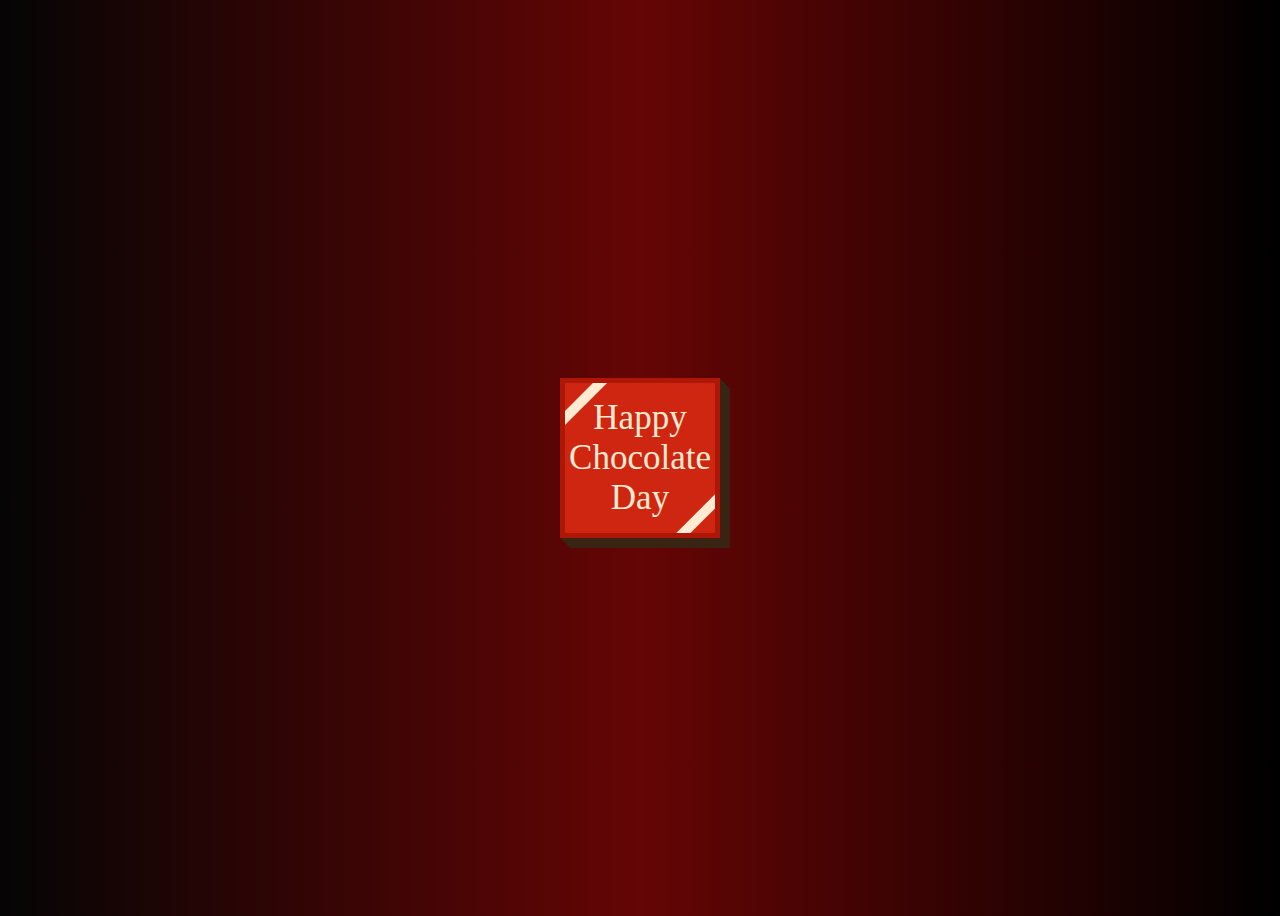
<file: index.html>
<!DOCTYPE html>
<html lang="en">

<head>
    <meta charset="UTF-8">
    <meta name="viewport" content="width=device-width, initial-scale=1.0">
    <title>Chocolate Day Animation Using HTML CSS and Javascript</title>
    <link rel="stylesheet" href="chocolate.css">
</head>

<body>
    <div class="chocolate-box">
        <div class="chocs">
            <div id="top-left" class="top-left"><a href="chocolate2.html">.......</a></div>
            <div id="top-right" class="top-right"><a href="chocolate.html">.......</a></div>
            <div id="bottom-left" class="bottom-left"><a href="chocolate3.html">......</a></div>
            <div id="bottom-right" class="bottom-right"><a href="chocolate4.html">......</a></div>
        </div>
        <div class="box-bottom"></div>
        <div class="cover"></div>
        <div id="white">White Chocolate</div>
        <div id="milk">Milk Chocolate</div>
        <div id="truffle">Chocolate truffle</div>
        <div id="truffle2">Chocolate truffle</div>
    </div>
    <script src="script.js"></script>
</body>




</html>
</file>
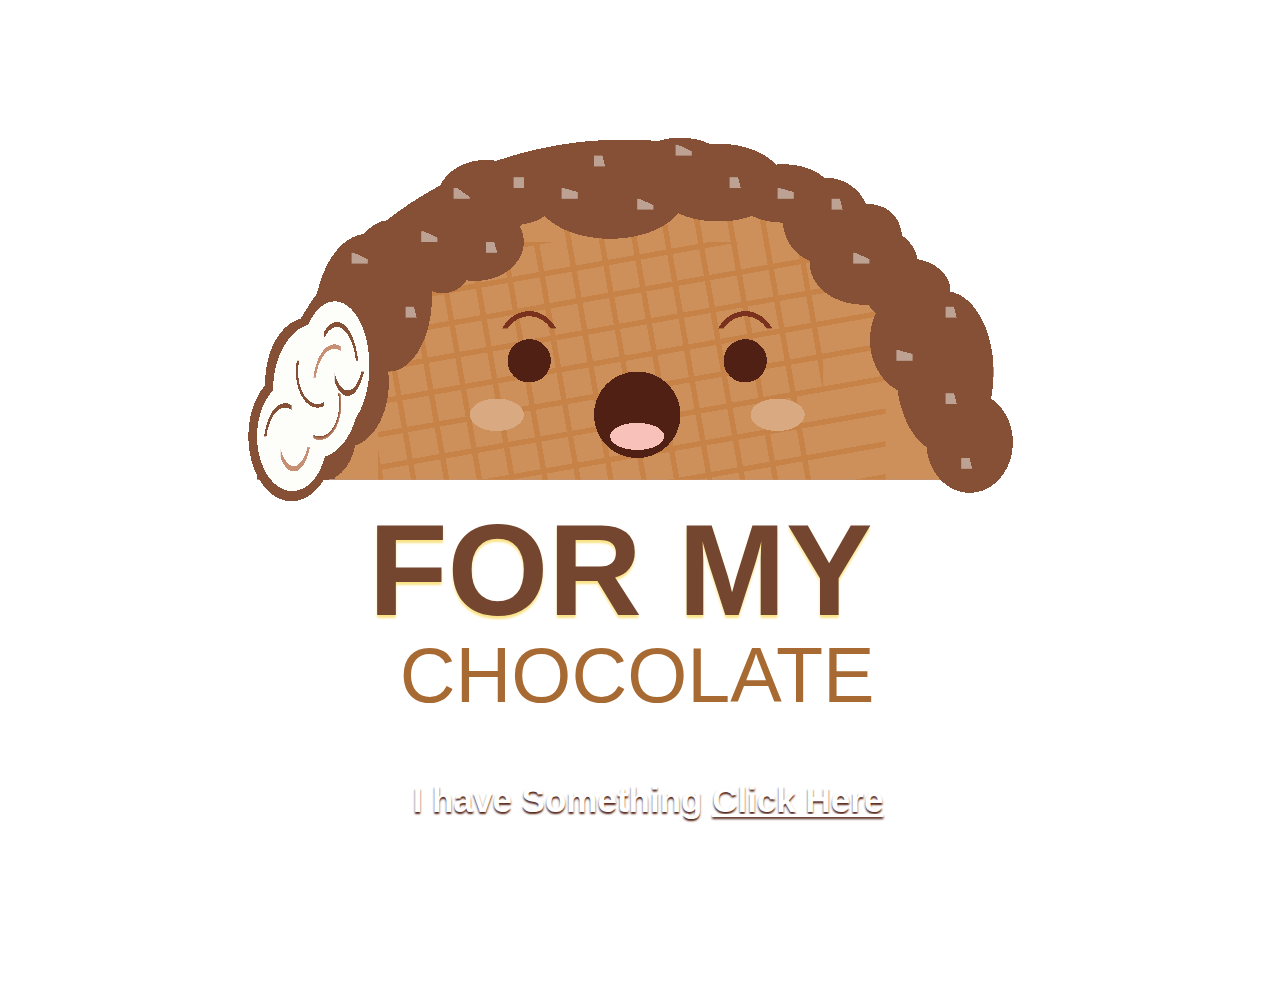
<file: chocolate4.html>
<!DOCTYPE html>
<html lang="en">

<head>
    <meta charset="UTF-8" />
    <meta name="viewport" content="width=device-width, initial-scale=1.0" />
    <title>PRETTY</title>
    <link rel="stylesheet" href="style4.css" />
</head>

<body>
    <div class="discontinued"></div>
    <div class="main">
        <p>I have Something <a href="chocolate5.html">Click Here</a></p>
    </div>
</body>

</html>
</file>
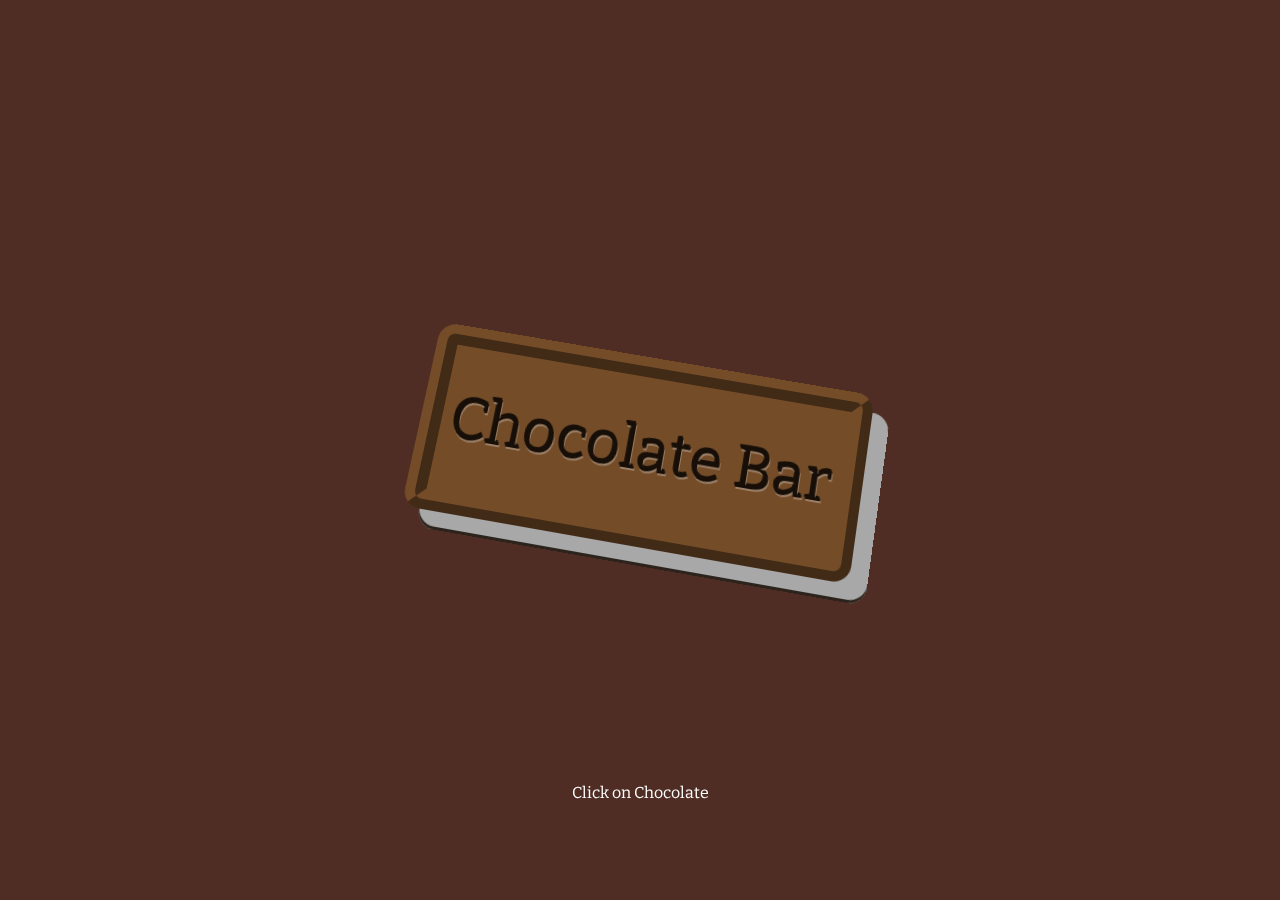
<file: chocolate5.html>
<!DOCTYPE html>
<html lang="en">

<head>
    <meta charset="UTF-8" />
    <meta name="viewport" content="width=device-width, initial-scale=1.0" />
    <title>UPRETTY</title>
    <link rel="stylesheet" href="style5.css" />
</head>

<body>
    <button class="chocolate-button">
      <div class="crumbs"></div>
      <span class="bar">
        <span class="text"> Chocolate Bar</span>
      </span>
    </button>

    <div class="instructions">Click on Chocolate</div>

    <script>
        console.clear();

        const elButton = document.querySelector(".chocolate-button");

        elButton.addEventListener("mousedown", (event) => {
            if (!elButton.matches(":focus")) {
                elButton.style.setProperty("--x", event.offsetX);
                elButton.style.setProperty("--y", event.offsetY);
            }
        });
    </script>
</body>

</html>
</file>
<file: chocolate.css>
body {
    display: flex;
    align-items: center;
    justify-content: center;
    height: 100vh;
    background: linear-gradient(90deg, rgba(5, 5, 5, 1) 0%, rgba(101, 5, 5, 1) 50%, rgba(0, 0, 0, 1) 100%);
    overflow: hidden;
}

.chocolate-box {
    position: relative;
    height: 300px;
    width: 300px;
    cursor: pointer;
}

.chocolate-box:before,
.chocolate-box:after {
    content: "";
    position: absolute;
}

.chocolate-box:before {
    width: 160px;
    height: 160px;
    background-color: #4b301b;
    transform: translate(-50%, -50%);
    top: 50%;
    left: 50%;
    box-shadow: 10px 10px #392312;
}

.chocolate-box:after {
    width: 68px;
    height: 68px;
    background-color: #2b0900;
    top: 81px;
    left: 80px;
    box-shadow: 70px 0 #2b0900, 70px 70px #2b0900, 0px 70px #2b0900;
}

.chocs {
    position: absolute;
    z-index: 1;
}

.top-left {
    top: 92px;
    left: 90px;
}

.top-left:hover {
    transform: rotate(25deg);
}

.top-left:active {
    opacity: 0;
}

.bottom-right {
    left: 162px;
    top: 162px;
}

.bottom-right:hover {
    transform: rotate(25deg);
}

.bottom-right:active {
    opacity: 0;
}

.top-left,
.bottom-right {
    position: absolute;
    border-radius: 50%;
    width: 30px;
    height: 30px;
    background-color: #d12511;
    box-shadow: 20px 0 #d12511;
    filter: drop-shadow(2px 2px #ab1503) drop-shadow(-2px 2px #ab1503);
    transition: .2s;
}

.top-left:after,
.top-left:before,
.bottom-right:before,
.bottom-right:after {
    content: "";
    position: absolute;
}

.top-left:before,
.bottom-right:before {
    width: 30px;
    height: 30px;
    background-color: #d12511;
    transform: rotate(-45deg);
    top: 10px;
    left: 10px;
}

.top-left:after,
.bottom-right:after {
    border-radius: 50%;
    background-color: rgba(255, 255, 255, .3);
    width: 10px;
    height: 10px;
    top: 5px;
    left: 35px;
}

.top-right {
    position: absolute;
    border-radius: 50%;
    background-color: #fee8c0;
    width: 45px;
    height: 45px;
    top: 92px;
    left: 162px;
    filter: drop-shadow(2px 2px #ceb587) drop-shadow(-2px 2px #ceb587);
    overflow: hidden;
    transition: .2s;
}

.top-right:before,
.top-right:after {
    content: "";
    position: absolute;
    background-color: #93522b;
    width: 100px;
    height: 3px;
    left: -5px;
}

.top-right:before {
    top: 15px;
    transform: rotate(-35deg);
    box-shadow: 0 -15px #93522b;
}

.top-right:after {
    top: 0;
    transform: rotate(-15deg);
    box-shadow: 0 17px #93522b, 0 30px #93522b;
}

.bottom-left:hover {
    transform: rotate(25deg);
}

.bottom-left:active {
    opacity: 0;
}

.top-right:hover {
    transform: rotate(25deg);
}

.top-right:active {
    opacity: 0;
}

.bottom-left {
    position: absolute;
    border-radius: 50%;
    background-color: #503520;
    width: 45px;
    height: 45px;
    top: 162px;
    left: 92px;
    filter: drop-shadow(2px 2px #342010) drop-shadow(-2px 2px #342010);
    overflow: hidden;
    transition: .2s;
}

.bottom-left:before,
.bottom-left:after {
    content: "";
    position: absolute;
    background-color: #fde7c7;
    width: 100px;
    height: 3px;
    left: -5px;
}

.bottom-left:before {
    top: 15px;
    transform: rotate(-35deg);
    box-shadow: 0 -15px #fde7c7;
}

.bottom-left:after {
    top: 0;
    transform: rotate(-15deg);
    box-shadow: 0 17px #fde7c7, 0 30px #fde7c7;
}

.box-bottom {
    position: absolute;
    background-color: #392312;
    width: 15px;
    height: 15px;
    transform: rotate(45deg);
    left: 222px;
    top: 73px;
    z-index: -1;
    box-shadow: 0px 211px #392312;
}

.cover {
    position: absolute;
    background-color: #cf2611;
    width: 150px;
    height: 150px;
    border: 5px solid #ae1605;
    z-index: 2;
    top: 70px;
    left: 70px;
    transform-origin: top;
    transition: .2s;
    overflow: hidden;
}

.chocolate-box:hover .cover {
    transform: rotateX(170deg);
    box-shadow: 5px -5px 20px rgba(0, 0, 0, .5);
}

.chocolate-box:hover .cover:before {
    display: none;
}

.cover:before {
    position: absolute;
    content: "Happy Chocolate Day";
    color: #ffead2;
    font-family: "Brush Script MT", cursive;
    padding-top: 17px;
    padding-bottom: 17px;
    padding-left: 25px;
    padding-right: 25px;
    font-size: 35px;
    transform: translate(-50%, -50%);
    left: 50%;
    top: 50%;
    text-align: center;
    border: 2px double;
}

.cover:after {
    position: absolute;
    content: "";
    background-color: #ffead2;
    height: 10px;
    width: 100px;
    transform: rotate(-45deg);
    left: -20px;
    box-shadow: -5px 165px #ffead2;
}

#white,
#milk,
#truffle,
#truffle2 {
    position: absolute;
    width: 100%;
    display: none;
    color: #ffead2;
    font-family: "Brush Script MT", cursive;
    font-size: 25px;
    transition: .1;
}

#white {
    top: 100px;
    left: 250px;
}

#milk {
    top: 170px;
    left: -70px;
}

#truffle {
    left: 250px;
    top: 170px;
}

#truffle2 {
    left: -70px;
    top: 100px;
}
</file>
<file: style4.css>
div,
div:before,
div:after {
    display: block;
    content: "";
    position: absolute;
    box-sizing: border-box;
}

body {
    height: 100vh;
    width: 100vw;
    display: flex;
    justify-content: center;
    align-items: center;
    background: url(https://i.postimg.cc/RFvH4Fk2/chocolate-183543-1280.jpg);
    background-size: cover;
    background-repeat: no-repeat;
}

div.discontinued {
    width: 100vmin;
    height: 100vmin;
    display: flex;
    transform: scale(1.2);
    position: relative;
    justify-content: center;
    align-items: center;
    margin: 0 auto;
    background: radial-gradient( ellipse at 50% 120%, transparent 2.6vmin, #7a311e 2.6vmin, #7a311e 3vmin, transparent 3vmin) calc(-5vmin + 34vmin) calc(-10vmin + 38vmin) / 20vmin 10vmin no-repeat, radial-gradient( ellipse at 50% 120%, transparent 2.6vmin, #7a311e 2.6vmin, #7a311e 3vmin, transparent 3vmin) calc(-5vmin + 54vmin) calc(-10vmin + 38vmin) / 20vmin 10vmin no-repeat, radial-gradient(ellipse, #512014 2vmin, transparent 2vmin) calc(-5vmin + 38vmin) calc(-10vmin + 45vmin) / 12vmin 12vmin no-repeat, radial-gradient(ellipse, #512014 2vmin, transparent 2vmin) calc(-5vmin + 58vmin) calc(-10vmin + 45vmin) / 12vmin 12vmin no-repeat, radial-gradient(ellipse, #d9aa82 2.5vmin, transparent 2.5vmin) calc(-5vmin + 31vmin) calc(-10vmin + 50vmin) / 20vmin 12vmin no-repeat, radial-gradient(ellipse, #d9aa82 2.5vmin, transparent 2.5vmin) calc(-5vmin + 57vmin) calc(-10vmin + 50vmin) / 20vmin 12vmin no-repeat, radial-gradient(ellipse, #f8c2bb 2.5vmin, transparent 2.5vmin) calc(-5vmin + 44vmin) calc(-10vmin + 53vmin) / 20vmin 10vmin no-repeat, radial-gradient(ellipse, #512014 4vmin, transparent 2.5vmin) calc(-5vmin + 44vmin) calc(-10vmin + 46vmin) / 20vmin 20vmin no-repeat, linear-gradient(25deg, #bda293 1vmin, transparent 0.5vmin) calc(-5vmin + 27.5vmin) calc(-10vmin + 41vmin) / 1.5vmin 1vmin no-repeat, linear-gradient(75deg, #bda293 1vmin, transparent 0.5vmin) calc(-5vmin + 32.5vmin) calc(-10vmin + 46vmin) / 1.5vmin 1vmin no-repeat, linear-gradient(25deg, #bda293 1vmin, transparent 0.5vmin) calc(-5vmin + 57.5vmin) calc(-10vmin + 31vmin) / 1.5vmin 1vmin no-repeat, linear-gradient(75deg, #bda293 1vmin, transparent 0.5vmin) calc(-5vmin + 82.5vmin) calc(-10vmin + 46vmin) / 1.5vmin 1vmin no-repeat, linear-gradient(25deg, #bda293 1vmin, transparent 0.5vmin) calc(-5vmin + 74vmin) calc(-10vmin + 41vmin) / 1.5vmin 1vmin no-repeat, linear-gradient(75deg, #bda293 1vmin, transparent 0.5vmin) calc(-5vmin + 82.5vmin) calc(-10vmin + 54vmin) / 1.5vmin 1vmin no-repeat, linear-gradient(25deg, #bda293 1vmin, transparent 0.5vmin) calc(-5vmin + 34vmin) calc(-10vmin + 39vmin) / 1.5vmin 1vmin no-repeat, linear-gradient(75deg, #bda293 1vmin, transparent 0.5vmin) calc(-5vmin + 62.5vmin) calc(-10vmin + 34vmin) / 1.5vmin 1vmin no-repeat, linear-gradient(25deg, #bda293 1vmin, transparent 0.5vmin) calc(-5vmin + 54vmin) calc(-10vmin + 36vmin) / 1.5vmin 1vmin no-repeat, linear-gradient(95deg, #bda293 1vmin, transparent 0.5vmin) calc(-5vmin + 42.5vmin) calc(-10vmin + 34vmin) / 1.5vmin 1vmin no-repeat, linear-gradient(35deg, #bda293 1vmin, transparent 0.5vmin) calc(-5vmin + 37vmin) calc(-10vmin + 35vmin) / 1.5vmin 1vmin no-repeat, linear-gradient(75deg, #bda293 1vmin, transparent 0.5vmin) calc(-5vmin + 40vmin) calc(-10vmin + 40vmin) / 1.5vmin 1vmin no-repeat, linear-gradient(15deg, #bda293 1vmin, transparent 0.5vmin) calc(-5vmin + 47vmin) calc(-10vmin + 35vmin) / 1.5vmin 1vmin no-repeat, linear-gradient(75deg, #bda293 1vmin, transparent 0.5vmin) calc(-5vmin + 50vmin) calc(-10vmin + 32vmin) / 1.5vmin 1vmin no-repeat, linear-gradient(15deg, #bda293 1vmin, transparent 0.5vmin) calc(-5vmin + 67vmin) calc(-10vmin + 35vmin) / 1.5vmin 1vmin no-repeat, linear-gradient(75deg, #bda293 1vmin, transparent 0.5vmin) calc(-5vmin + 72vmin) calc(-10vmin + 36vmin) / 1.5vmin 1vmin no-repeat, linear-gradient(15deg, #bda293 1vmin, transparent 0.5vmin) calc(-5vmin + 78vmin) calc(-10vmin + 50vmin) / 1.5vmin 1vmin no-repeat, linear-gradient(75deg, #bda293 1vmin, transparent 0.5vmin) calc(-5vmin + 84vmin) calc(-10vmin + 60vmin) / 1.5vmin 1vmin no-repeat, radial-gradient( ellipse at 90% 110%, transparent 1.8vmin, #c78f74 1.8vmin, #c78f74 2vmin, transparent 1vmin) calc(-5vmin + 20.5vmin) calc(-10vmin + 42.5vmin) / 6vmin 10vmin no-repeat, radial-gradient( ellipse at 90% 110%, transparent 1.8vmin, #865036 1.8vmin, #865036 2vmin, transparent 1vmin) calc(-5vmin + 16vmin) calc(-10vmin + 48vmin) / 6vmin 10vmin no-repeat, radial-gradient( ellipse at 10% 10%, transparent 1.8vmin, #865036 1.8vmin, #c78f74 2vmin, transparent 1vmin) calc(-5vmin + 24vmin) calc(-10vmin + 54vmin) / 6vmin 10vmin no-repeat, radial-gradient( ellipse at 90% 10%, transparent 1.8vmin, #865036 1.8vmin, #865036 2vmin, transparent 1vmin) calc(-5vmin + 19vmin) calc(-10vmin + 51vmin) / 6vmin 10vmin no-repeat, radial-gradient( ellipse at 20% -20%, transparent 1.5vmin, #c78f74 1.5vmin, #c78f74 1.7vmin, transparent 1.7vmin) calc(-5vmin + 21vmin) calc(-10vmin + 59vmin) / 6vmin 10vmin no-repeat, radial-gradient( ellipse at 20% -20%, transparent 1.5vmin, #865036 1.5vmin, #865036 1.7vmin, transparent 1.7vmin) calc(-5vmin + 26vmin) calc(-10vmin + 52vmin) / 6vmin 10vmin no-repeat, radial-gradient( ellipse at 20% 110%, transparent 1.8vmin, #865036 1.8vmin, #865036 2vmin, transparent 1vmin) calc(-5vmin + 25vmin) calc(-10vmin + 41vmin) / 6vmin 10vmin no-repeat, radial-gradient(ellipse, #fdfdf9 3.2vmin, transparent 1vmin) calc(-5vmin + 22vmin) calc(-10vmin + 44vmin) / 8vmin 15vmin no-repeat, radial-gradient(ellipse, #fdfdf9 4vmin, transparent 1vmin) calc(-5vmin + 19.75vmin) calc(-10vmin + 46.75vmin) / 9vmin 14vmin no-repeat, radial-gradient(ellipse, #fdfdf9 3.25vmin, transparent 1vmin) calc(-5vmin + 17.5vmin) calc(-10vmin + 51vmin) / 9vmin 14vmin no-repeat, radial-gradient(ellipse at 0% 0%, #fdfdf9 4.5vmin, transparent 1vmin) calc(-5vmin + 22vmin) calc(-10vmin + 53vmin) / 5vmin 10vmin no-repeat, radial-gradient(ellipse, #865036 4vmin, transparent 1vmin) calc(-5vmin + 78.75vmin) calc(-10vmin + 51.5vmin) / 12vmin 14vmin no-repeat, radial-gradient(ellipse, #865036 4.5vmin, transparent 1vmin) calc(-5vmin + 73.5vmin) calc(-10vmin + 41.5vmin) / 13vmin 15vmin no-repeat, radial-gradient(ellipse, #865036 4.5vmin, transparent 1vmin) calc(-5vmin + 78vmin) calc(-10vmin + 44.5vmin) / 9vmin 15vmin no-repeat, radial-gradient(ellipse, #865036 4vmin, transparent 1vmin) calc(-5vmin + 73vmin) calc(-10vmin + 40vmin) / 12vmin 9vmin no-repeat, radial-gradient(ellipse, #865036 5vmin, transparent 1vmin) calc(-5vmin + 69vmin) calc(-10vmin + 37.5vmin) / 12vmin 9vmin no-repeat, radial-gradient(ellipse, #865036 3vmin, transparent 1vmin) calc(-5vmin + 71vmin) calc(-10vmin + 35vmin) / 9vmin 9vmin no-repeat, radial-gradient(ellipse, #865036 4vmin, transparent 1vmin) calc(-5vmin + 67vmin) calc(-10vmin + 33.5vmin) / 9vmin 9vmin no-repeat, radial-gradient(ellipse, #865036 4.5vmin, transparent 1vmin) calc(-5vmin + 60vmin) calc(-10vmin + 31vmin) / 15vmin 9vmin no-repeat, radial-gradient(ellipse, #865036 7vmin, transparent 1vmin) calc(-5vmin + 44vmin) calc(-10vmin + 31vmin) / 15vmin 9vmin no-repeat, radial-gradient(ellipse, #865036 6vmin, transparent 1vmin) calc(-5vmin + 54vmin) calc(-10vmin + 30vmin) / 15vmin 9vmin no-repeat, radial-gradient(ellipse, #865036 4.5vmin, transparent 1vmin) calc(-5vmin + 47vmin) calc(-10vmin + 29vmin) / 15vmin 9vmin no-repeat, radial-gradient(ellipse, #865036 3.75vmin, transparent 1vmin) calc(-5vmin + 52vmin) calc(-10vmin + 29.25vmin) / 12vmin 6vmin no-repeat, radial-gradient(ellipse, #865036 3.75vmin, transparent 1vmin) calc(-5vmin + 47vmin) calc(-10vmin + 30vmin) / 11vmin 4vmin no-repeat, radial-gradient(ellipse, #865036 3.75vmin, transparent 1vmin) calc(-5vmin + 43vmin) calc(-10vmin + 31vmin) / 8vmin 4vmin no-repeat, radial-gradient(ellipse at left top, #865036 3.75vmin, transparent 1vmin) calc(-5vmin + 29vmin) calc(-10vmin + 43vmin) / 8vmin 11vmin no-repeat, radial-gradient(ellipse, #865036 4.5vmin, transparent 1vmin) calc(-5vmin + 35vmin) calc(-10vmin + 32vmin) / 10vmin 8vmin no-repeat, radial-gradient(ellipse, #865036 3.5vmin, transparent 1vmin) calc(-5vmin + 38vmin) calc(-10vmin + 31.5vmin) / 10vmin 8vmin no-repeat, radial-gradient(ellipse, #865036 4.5vmin, transparent 1vmin) calc(-5vmin + 34vmin) calc(-10vmin + 36vmin) / 10vmin 8vmin no-repeat, radial-gradient(ellipse, #865036 3.5vmin, transparent 1vmin) calc(-5vmin + 35vmin) calc(-10vmin + 33vmin) / 10vmin 8vmin no-repeat, radial-gradient(ellipse, #865036 3vmin, transparent 1vmin) calc(-5vmin + 32vmin) calc(-10vmin + 36vmin) / 8vmin 10vmin no-repeat, radial-gradient(ellipse at bottom right, #865036 5vmin, transparent 1vmin) calc(-5vmin + 21vmin) calc(-10vmin + 34vmin) / 8vmin 14vmin no-repeat, radial-gradient(ellipse, #865036 4vmin, transparent 1vmin) calc(-5vmin + 27vmin) calc(-10vmin + 38vmin) / 8vmin 14vmin no-repeat, radial-gradient(ellipse at left top, #865036 3vmin, transparent 1vmin) calc(-5vmin + 27vmin) calc(-10vmin + 48vmin) / 6vmin 14vmin no-repeat, radial-gradient(ellipse, #865036 4vmin, transparent 1vmin) calc(-5vmin + 17.5vmin) calc(-10vmin + 44vmin) / 12vmin 18vmin no-repeat, radial-gradient(ellipse at left, #865036 4vmin, transparent 1vmin) calc(-5vmin + 27vmin) calc(-10vmin + 44vmin) / 6vmin 18vmin no-repeat, radial-gradient(ellipse, #865036 4vmin, transparent 1vmin) calc(-5vmin + 16vmin) calc(-10vmin + 49vmin) / 12vmin 18vmin no-repeat, radial-gradient(ellipse at left, #865036 3vmin, transparent 1vmin) calc(-5vmin + 25vmin) calc(-10vmin + 48.5vmin) / 6vmin 18vmin no-repeat, repeating-linear-gradient( 80deg, #c78347 0vmin, #c78347 0.5vmin, transparent 0.5vmin, transparent 3vmin) calc(-5vmin + 30vmin) calc(-10vmin + 40vmin) / 17vmin 22vmin no-repeat, repeating-linear-gradient( 80deg, #c78347 0vmin, #c78347 0.5vmin, transparent 0.5vmin, transparent 3vmin) calc(-5vmin + 45.25vmin) calc(-10vmin + 36vmin) / 26vmin 26vmin no-repeat, repeating-linear-gradient( -10deg, #c78347 0vmin, #c78347 0.5vmin, transparent 0.5vmin, transparent 3vmin) calc(-5vmin + 30vmin) calc(-10vmin + 40vmin) / 47vmin 22vmin no-repeat, radial-gradient(ellipse at 50% 100%, #cd905b 30vmin, transparent 1vmin) calc(-5vmin + 16vmin) calc(-10vmin + 22vmin) / 80vmin 40vmin no-repeat, radial-gradient(ellipse at 46% 100%, #865036 34vmin, transparent 1vmin) calc(-5vmin + 16vmin) calc(-10vmin + 22vmin) / 80vmin 40vmin no-repeat;
}

div.discontinued:after {
    width: 100vmin;
    height: 100vmin;
    left: -1vmin;
    text-align: center;
    z-index: 99;
    padding-top: 55vmin;
    font-size: 12vmin;
    font-weight: 900;
    transform: scale(1);
    z-index: 999;
    color: #74452f;
    text-shadow: 0 2px 2px #fae385;
    line-height: 0.9;
    text-transform: uppercase;
    white-space: pre-wrap;
    font-family: "Oswald", sans-serif;
    content: "FOr My ";
}

div.discontinued:before {
    width: 100vmin;
    height: 100vmin;
    left: -1vmin;
    text-align: center;
    z-index: 99;
    padding-top: 67vmin;
    font-size: 7.15vmin;
    font-weight: 400;
    transform: scale(1);
    z-index: 999;
    color: #a86a33;
    line-height: 0.9;
    text-transform: uppercase;
    white-space: pre-wrap;
    font-family: "Oswald", sans-serif;
    content: "Chocolate";
    text-shadow: 0 2px 2px #ffffff;
}

.main {
    color: #ffffff;
    position: absolute;
    bottom: 5%;
    font-weight: 600;
    font-size: 35px;
    font-family: "Oswald", sans-serif;
    text-shadow: 0 2px 2px #512014;
}

.main a {
    color: white;
    text-shadow: 0 2px 2px #512014;
}

.main a:hover {
    color: rgb(230, 47, 47);
    text-shadow: 0 2px 2px #ffffff;
}
</file>
<file: style5.css>
@import url("https://fonts.googleapis.com/css?family=Bitter:700&display=swap");
 *,
 *:before,
 *:after {
     position: relative;
     box-sizing: border-box;
 }
 
 html,
 body {
     height: 100%;
     width: 100%;
     margin: 0;
     padding: 0;
     overflow: hidden;
 }
 
 body {
     display: flex;
     justify-content: center;
     align-items: center;
     background: #502d24;
     transform-style: preserve-3d;
     perspective: 1000px;
 }
 
 .instructions {
     position: absolute;
     bottom: 10%;
     left: 0;
     right: 0;
     padding: 0.5rem;
     text-align: center;
     font-family: Bitter, sans-serif;
     color: white;
 }
 
 :root {
     --brown: #754c28;
     --brown-light: #bcaea1a4;
     --brown-dark: #a9a8a8;
     --brown-darker: #2c241c;
     --brown-darkz: #000000;
 }
 
 .chocolate-button {
     /* Reset button styles */
     -webkit-appearance: none;
     -moz-appearance: none;
     appearance: none;
     border: none;
     background: none;
     padding: 0;
     margin: 0;
     font-size: 10vmin;
     font-family: Bitter, cursive;
     cursor: pointer;
     transform: rotateX(10deg) rotateZ(10deg);
 }
 
 @media (min-width: 600px) {
     .chocolate-button {
         font-size: 60px;
     }
 }
 
 .chocolate-button .bar {
     border-radius: 0.3em;
     display: block;
     transition: transform 0.1s ease;
 }
 
 .chocolate-button .bar:hover,
 .chocolate-button .bar:focus,
 .chocolate-button .bar:active {
     transform: translateY(0.05em);
 }
 
 .chocolate-button .bar:before,
 .chocolate-button .bar:after {
     content: "";
     position: absolute;
     left: 0;
     width: 100%;
     height: 100%;
     z-index: -1;
     border-radius: inherit;
 }
 
 .chocolate-button .bar:before {
     background-color: var(--brown);
     border: 0.35em rgba(117, 76, 40, 0.6) ridge;
     top: 0;
     z-index: 0;
 }
 
 .chocolate-button .bar:after {
     top: 0.3em;
     left: 0.3em;
     background: var(--brown-dark);
     box-shadow: inset 0 -0.05em var(--brown-darker);
 }
 
 .chocolate-button .text,
 .chocolate-button .bar:before,
 .chocolate-button .bar:after {
     transition: -webkit-clip-path 0.15s steps(3, start);
     transition: clip-path 0.15s steps(3, start);
     transition: clip-path 0.15s steps(3, start), -webkit-clip-path 0.15s steps(3, start);
     -webkit-clip-path: polygon( 100% 0, 100% 100%, calc(30% + var(--x, 0) * 1px) 100%, calc(24% + var(--x, 0) * 1px) 100%, calc(7% + var(--x, 0) * 1px) 100%, calc(0% + var(--x, 0) * 1px) 100%, calc(-6% + var(--x, 0) * 1px) 100%, calc(-20% + var(--x, 0) * 1px) 100%, calc(-30% + var(--x, 0) * 1px) 100%, 0 100%, 0 0);
     clip-path: polygon( 100% 0, 100% 100%, calc(30% + var(--x, 0) * 1px) 100%, calc(24% + var(--x, 0) * 1px) 100%, calc(7% + var(--x, 0) * 1px) 100%, calc(0% + var(--x, 0) * 1px) 100%, calc(-6% + var(--x, 0) * 1px) 100%, calc(-20% + var(--x, 0) * 1px) 100%, calc(-30% + var(--x, 0) * 1px) 100%, 0 100%, 0 0);
 }
 
 .chocolate-button .text {
     display: block;
     padding: 1em 0.5em;
     color: var(--brown-darkz);
     opacity: 0.8;
     text-shadow: 1px 2px var(--brown-light), -1px -2px black;
 }
 /* ---------------------------------- */
 
 .crumbs {
     position: absolute;
     width: 0.3em;
     height: 0.3em;
     border-radius: 50%;
     top: 0;
     left: calc(var(--x, 0) * 1px);
     pointer-events: none;
     opacity: 0;
 }
 
 .crumbs:before,
 .crumbs:after {
     content: "";
     position: absolute;
     height: 100%;
     width: 100%;
     border-radius: inherit;
     box-shadow: -1.7547952103em 1.6770189606em var(--brown), -1.7547952103em 1.6770189606em var(--brown), -2.3011845128em 2.8794398227em var(--brown), -2.3011845128em 2.8794398227em var(--brown), -0.4217394874em 0.0705320589em var(--brown), -0.4217394874em 0.0705320589em var(--brown), -0.1159591693em 0.7704363452em var(--brown), -0.1159591693em 0.7704363452em var(--brown), -2.1492040765em 2.1268170697em var(--brown), -2.1492040765em 2.1268170697em var(--brown), 2.4411882244em 0.9208513046em var(--brown), 2.4411882244em 0.9208513046em var(--brown), 2.1550483899em 1.5017137668em var(--brown), 2.1550483899em 1.5017137668em var(--brown), -1.9464615267em 1.4567134934em var(--brown), -1.9464615267em 1.4567134934em var(--brown), -2.8690082426em 2.7340134596em var(--brown), -2.8690082426em 2.7340134596em var(--brown), -1.6327566611em 1.5461441639em var(--brown), -1.6327566611em 1.5461441639em var(--brown), -1.7259157274em 2.7136771803em var(--brown), -1.7259157274em 2.7136771803em var(--brown), -0.9947450354em 2.2508840811em var(--brown), -0.9947450354em 2.2508840811em var(--brown), 1.6174468599em 0.1411684513em var(--brown), 1.6174468599em 0.1411684513em var(--brown), -1.3639903681em 2.24584453em var(--brown), -1.3639903681em 2.24584453em var(--brown), -1.6694185722em 2.5090191985em var(--brown), -1.6694185722em 2.5090191985em var(--brown), 0.3857759081em 1.2122188346em var(--brown), 0.3857759081em 1.2122188346em var(--brown), -1.1774451283em 2.1662207765em var(--brown), -1.1774451283em 2.1662207765em var(--brown), -2.1704305823em 1.3741380577em var(--brown), -2.1704305823em 1.3741380577em var(--brown), 0.5921977864em 0.6783236635em var(--brown), 0.5921977864em 0.6783236635em var(--brown), 1.0593329551em 2.6875484967em var(--brown), 1.0593329551em 2.6875484967em var(--brown);
 }
 
 .crumbs:before {
     height: 70%;
     width: 70%;
 }
 /* ---------------------------------- */
 
 .chocolate-button:focus,
 .chocolate-button:active {
     outline: none;
     -webkit-animation: chomp 0.3s cubic-bezier(0.72, 0.12, 0.32, 0.96);
     animation: chomp 0.3s cubic-bezier(0.72, 0.12, 0.32, 0.96);
 }
 
 @-webkit-keyframes chomp {
     30% {
         transform: translateZ(-6vmin) rotateX(15deg) rotateZ(12deg);
     }
     70% {
         transform: translateZ(-10vmin) rotateX(0deg) rotateZ(8deg);
     }
 }
 
 @keyframes chomp {
     30% {
         transform: translateZ(-6vmin) rotateX(15deg) rotateZ(12deg);
     }
     70% {
         transform: translateZ(-10vmin) rotateX(0deg) rotateZ(8deg);
     }
 }
 
 .chocolate-button:focus .text,
 .chocolate-button:focus .bar:before,
 .chocolate-button:focus .bar:after,
 .chocolate-button:active .text,
 .chocolate-button:active .bar:before,
 .chocolate-button:active .bar:after {
     transition: none;
     -webkit-clip-path: polygon( 100% 0, 100% 100%, calc(30% + var(--x, 0) * 1px) 100%, calc(24% + var(--x, 0) * 1px) 75%, calc(7% + var(--x, 0) * 1px) 58%, calc(0% + var(--x, 0) * 1px) 65%, calc(-6% + var(--x, 0) * 1px) 45%, calc(-20% + var(--x, 0) * 1px) 51%, calc(-30% + var(--x, 0) * 1px) 100%, 0 100%, 0 0);
     clip-path: polygon( 100% 0, 100% 100%, calc(30% + var(--x, 0) * 1px) 100%, calc(24% + var(--x, 0) * 1px) 75%, calc(7% + var(--x, 0) * 1px) 58%, calc(0% + var(--x, 0) * 1px) 65%, calc(-6% + var(--x, 0) * 1px) 45%, calc(-20% + var(--x, 0) * 1px) 51%, calc(-30% + var(--x, 0) * 1px) 100%, 0 100%, 0 0);
 }
 
 .chocolate-button:focus .crumbs,
 .chocolate-button:active .crumbs {
     opacity: 1;
     -webkit-animation: crumbs 0.5s ease-out both;
     animation: crumbs 0.5s ease-out both;
 }
 
 @-webkit-keyframes crumbs {
     to {
         transform: translateY(100vh);
     }
 }
 
 @keyframes crumbs {
     to {
         transform: translateY(100vh);
     }
 }
 
 .chocolate-button:focus .crumbs:before,
 .chocolate-button:active .crumbs:before {
     -webkit-animation: inherit;
     animation: inherit;
     -webkit-animation-name: crumbs-left;
     animation-name: crumbs-left;
     -webkit-animation-duration: s;
     animation-duration: 0.s;
 }
 
 @-webkit-keyframes crumbs-left {
     to {
         transform: translateX(-15vw) rotate(-5deg);
     }
 }
 
 @keyframes crumbs-left {
     to {
         transform: translateX(-15vw) rotate(-5deg);
     }
 }
 
 .chocolate-button:focus .crumbs:after,
 .chocolate-button:active .crumbs:after {
     -webkit-animation: inherit;
     animation: inherit;
     -webkit-animation-name: crumbs-right;
     animation-name: crumbs-right;
 }
 
 @-webkit-keyframes crumbs-right {
     to {
         transform: translateX(15vw) rotate(5deg);
     }
 }
 
 @keyframes crumbs-right {
     to {
         transform: translateX(15vw) rotate(5deg);
     }
 }
</file>
